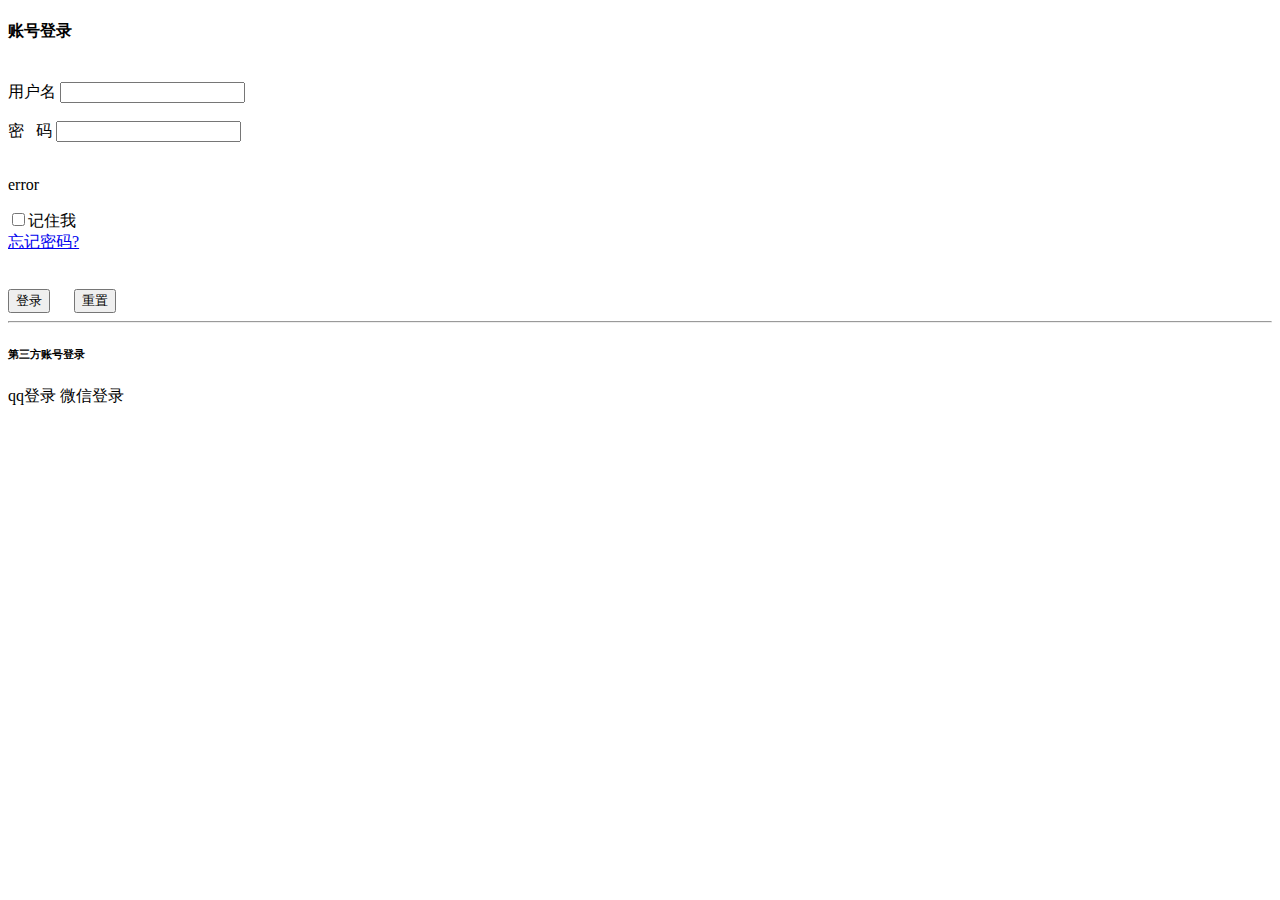
<file: src/main/resources/templates/login.html>
<!DOCTYPE html>
<html xmlns="http://www.w3.org/1999/xhtml"
      xmlns:th="http://www.thymeleaf.org">
<head th:replace="fragments/header :: header">
</head>
<body>
<!--描述：登录内容开始-->	
<div class="container">
<div class="row">
	<div class="col-md-3"></div>
<div class="col-md-6">

 	<div id="login" class="form-group" role="form">
<form th:action="@{/login}" th:method="POST">
	<header>
	<h4>账号登录</h4>
	</header>
	<br />
	<div class="input-group">
		<span class="input-group-addon">用户名</span>	<input type="text" name="username" id="username" class="form-control"/>
	</div>
	<br />
    <div class="input-group">
    	<span class="input-group-addon">密&nbsp;&nbsp;&nbsp;码</span>	<input type="password" name="password" id="password" class="form-control" />	
    </div>
    <br/>
        <div class="input-group" th:if="${loginError}">
        <p class="error" th:text="${errorMsg}">error</p>
    </div>

     <div>
    	<div class="remember-me"><input id="remember-me" name="remember-me" type="checkbox" /><span>记住我</span> </div>
    	<div class="forget-pass"><span ><a href="#" >忘记密码?</a></span> </div>   	
    </div>
    <br/>
    <br/>
    <div class="input-group form-button">
    	 <input type="submit" class="btn btn-default btn-login-button" value="登录"/>&nbsp;&nbsp;&nbsp;&nbsp;&nbsp;&nbsp;<input type="reset" class="btn btn-default btn-login-button" value="重置"/>
    </div>
</form>
   <div class="third-login">
   	<hr />
   <header>
   	<h6>第三方账号登录</h6>
   </header>
    qq登录 微信登录
   </div>
 	</div>
	
</div>
<div class="col-md-3"></div>
</div>
</div>
<!--描述：登录内容结束-->	
<br/>
<div th:replace="fragments/footer :: footer"></div>
</body>
</html>
</file>
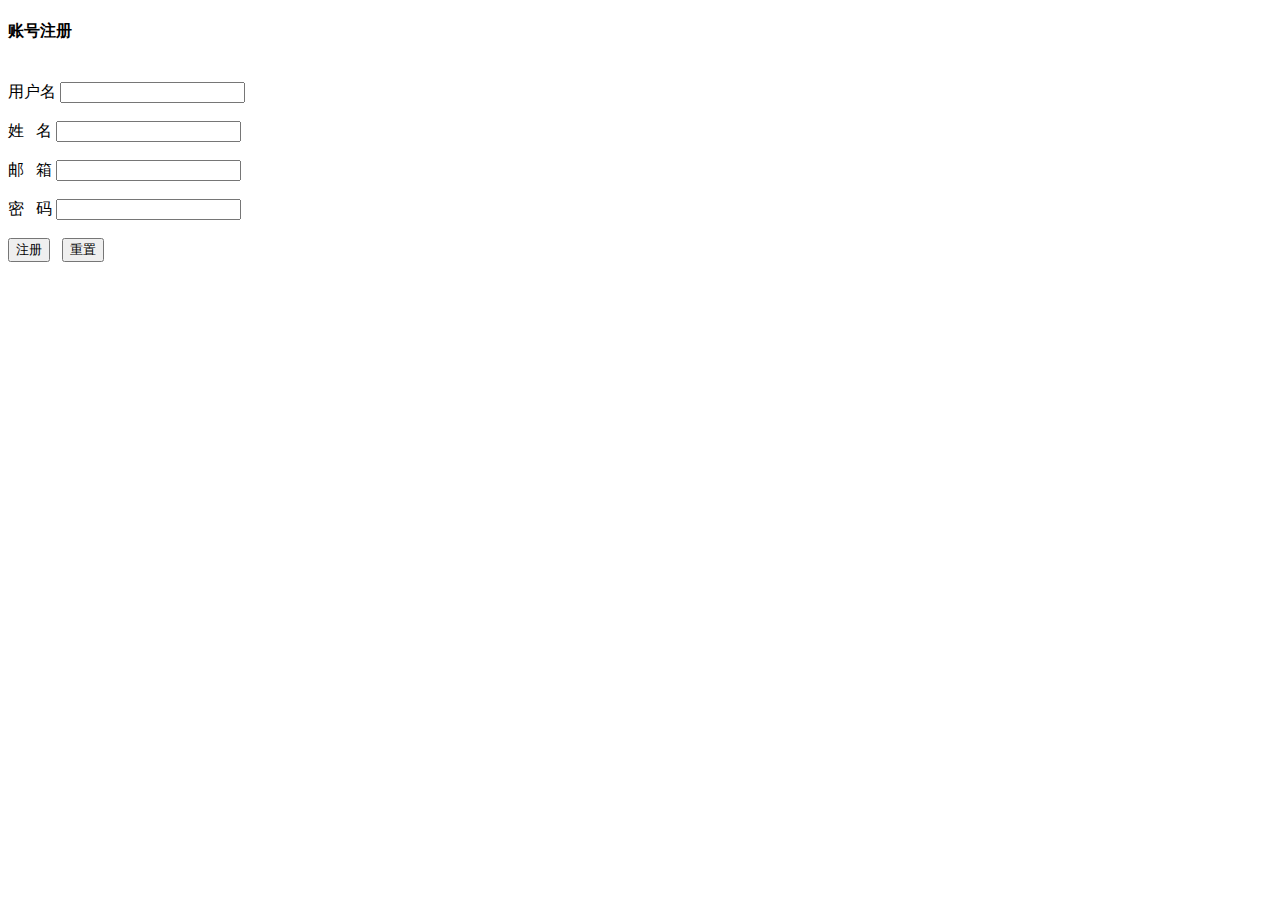
<file: src/main/resources/templates/register.html>
<!DOCTYPE html>
<html xmlns="http://www.w3.org/1999/xhtml"
      xmlns:th="http://www.thymeleaf.org"
      xmlns:sec="http://www.thymeleaf.org/thymeleaf-extras-springsecurity4" >
<head th:replace="fragments/header :: header">
</head>
<body>
<!--描述：注册内容开始-->	
<div class="container">
<div class="row">
	<div class="col-md-3 col-sm-1"></div>
<div class="col-md-6 col-sm-10">
 	<div id="login" class="form-group" role="form">
<form th:action="@{/register}" th:method="post">
	<header>
	<h4>账号注册</h4>
	</header>
	<br />
	<div class="input-group">
		<span class="input-group-addon">用户名</span>	<input type="text" class="form-control" id="username" name="username"/>
	</div>
	<br />
		<div class="input-group">
		<span class="input-group-addon">姓&nbsp;&nbsp;&nbsp;名</span>	<input type="text" class="form-control" id="name" name="name"/>
	</div>
	<br />
		<div class="input-group">
		<span class="input-group-addon">邮&nbsp;&nbsp;&nbsp;箱</span>	<input type="text" class="form-control" id="email" name="email"/>
	</div>
	<br />
    <div class="input-group">
    	<span class="input-group-addon">密&nbsp;&nbsp;&nbsp;码</span>	<input type="password" class="form-control" id="password" name="password" />	
    </div>
    <br />
    	<div class="input-group form-button">
    	 <input type="submit" class="btn btn-default btn-login-button" value="注册"/>&nbsp;&nbsp;&nbsp;<input type="reset" class="btn btn-default btn-login-button" value="重置"/>
    </div>
    
</form>

 	</div>
	
</div>
<div class="col-md-3 col-sm-1"></div>
</div>
</div>
<!--描述：注册内容结束-->	
<br/>
<div th:replace="fragments/footer :: footer"></div>
</body>
</html>
</file>
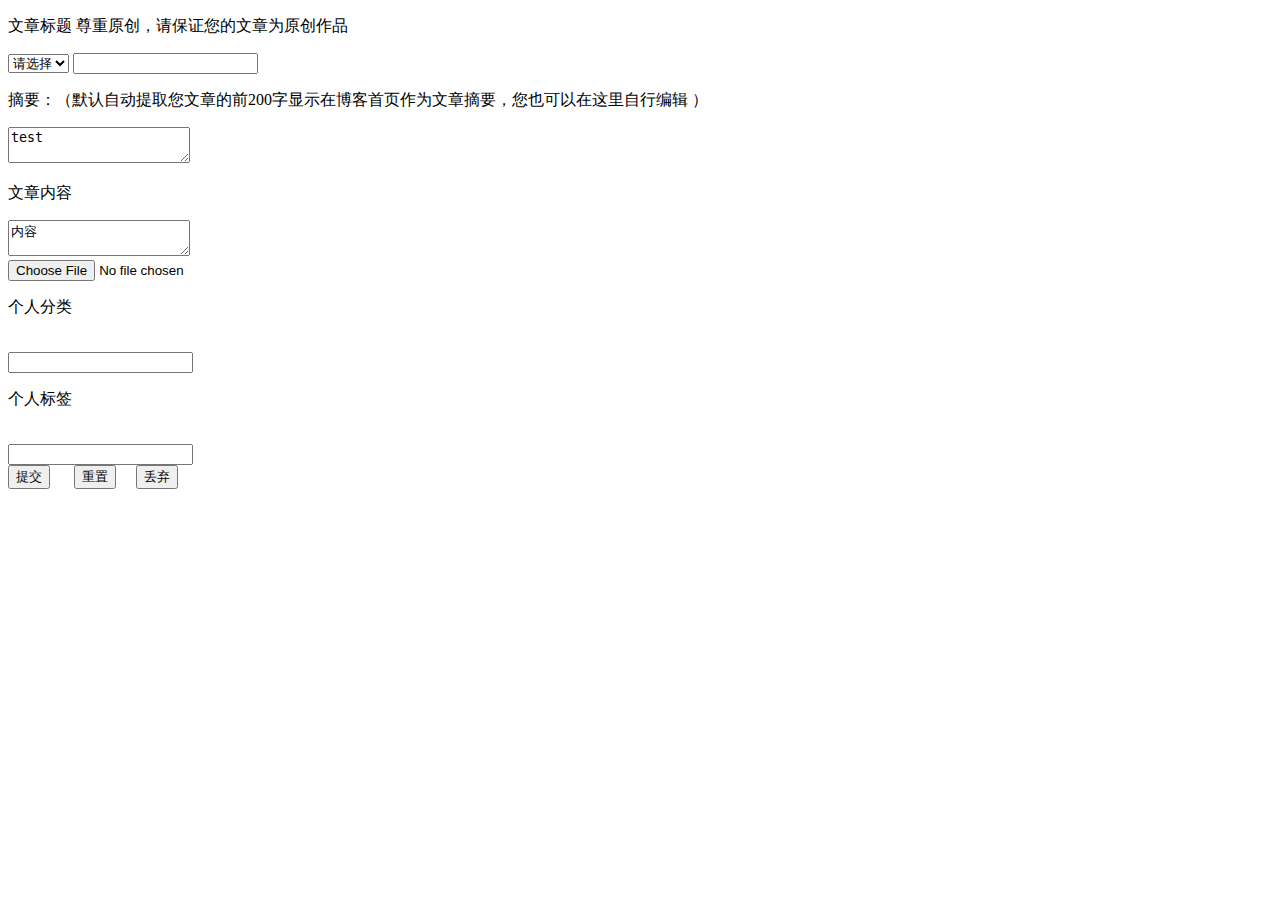
<file: src/main/resources/templates/userspace/edit.html>
<!DOCTYPE html>
<html xmlns="http://www.w3.org/1999/xhtml"
      xmlns:th="http://www.thymeleaf.org"
      xmlns:sec="http://www.thymeleaf.org/thymeleaf-extras-springsecurity4">
<head th:replace="fragments/header :: header">
</head>

<body>
<!--描述：容器开始-->
<div class="container">
<div class="row">
<!--描述：左侧内容开始-->
<div class="col-md-12 col-sm-12">
	<div class="article-content">
		  <div class="article-head article-position" >
		  	<p class="article-tip">文章标题 尊重原创，请保证您的文章为原创作品</p>
		  	<select class="article-type">
                		<option>请选择</option>
                		<option>原创</option>
                		<option>原创</option>
                	</select>
                 <input type="text" class="article-title"/>
                 	
		  </div>

          <div class="summary-wrap article-position">
          	<p class="article-tip">摘要：（默认自动提取您文章的前200字显示在博客首页作为文章摘要，您也可以在这里自行编辑 ）</p>
          	<textarea id="summary">test</textarea>	
          </div>
          
		  <div class="content-wrap article-position">
		  	<p class="article-tip">文章内容</p>
		  	 <textarea id="content">内容</textarea>	
		  </div>	
	      <div class="upload-image article-position">
	      	<input type="file" />
	      </div>
	      <div class="own-catalog article-position">
	      	<p class="article-tip">个人分类</p><br />
	      	<input type="text" />
	      </div>

	     <div class="own-tag article-position">
	      	      	<p class="article-tip">个人标签</p><br />
	      	<input type="text" />
	      </div>
	       <div class="article-btn article-position">
	      	<input type="submit" value="提交" class="btn btn-default"/> &nbsp;&nbsp;&nbsp;&nbsp;	<input type="submit" value="重置" class="btn btn-default" />&nbsp;&nbsp;&nbsp;&nbsp;		<input type="submit" value="丢弃" class="btn btn-default" />
	      </div>
	</div>
	
</div>
<!--描述：左侧内容结束-->		
</div>
</div>
<!--描述：容器结束-->
<br/>
<br/>
<div th:replace="fragments/footer :: footer"></div>

</body>
</html>
</file>
